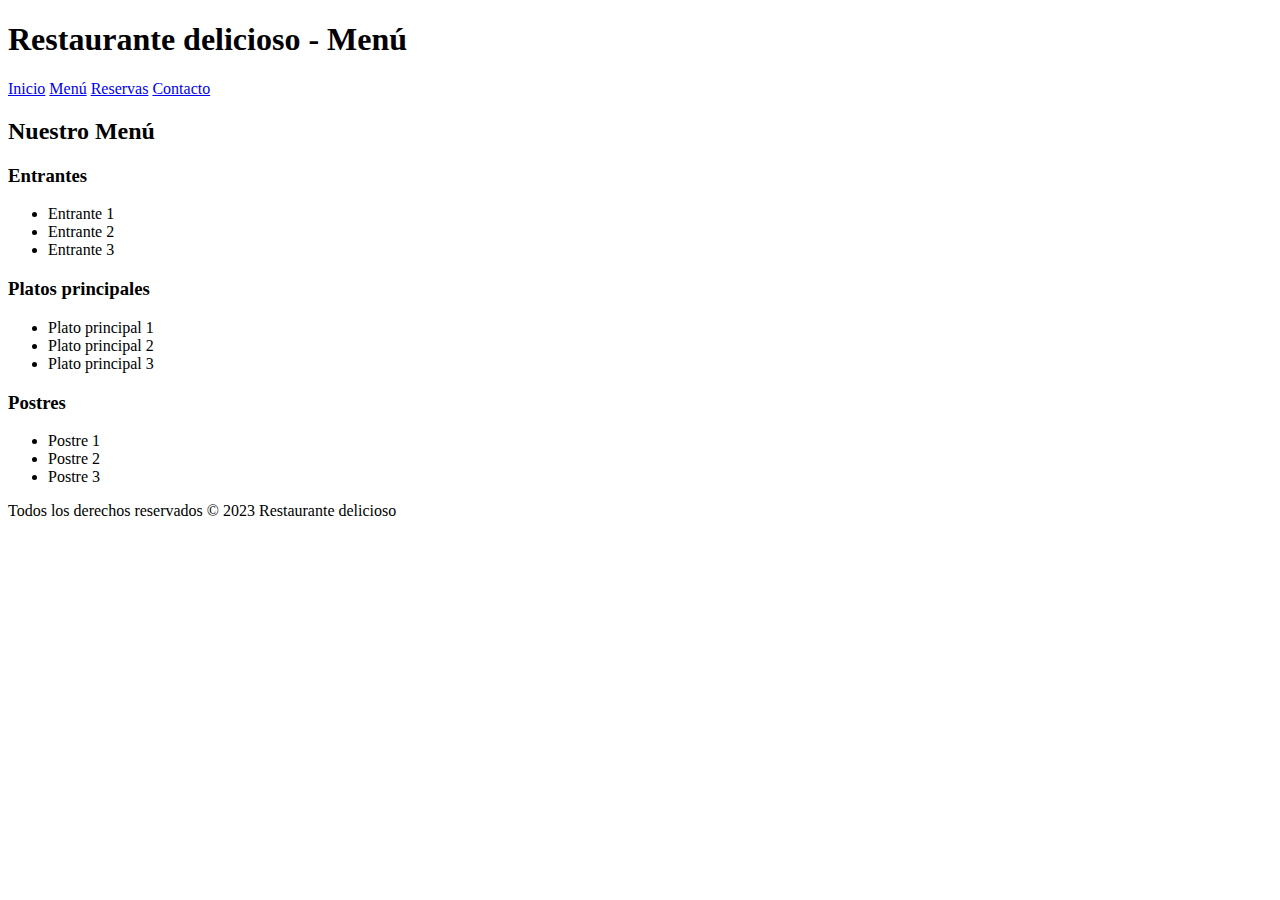
<file: menu.html>
<!DOCTYPE html>
<html lang="es">
<head>
  <meta charset="UTF-8">
  <meta name="viewport" content="width=device-width, initial-scale=1.0">
  <title>Restaurante delicioso - Menú</title>
  <style>
    /* ... Estilos (igual que en el ejemplo anterior) ... */
  </style>
</head>
<body>
  <header>
    <h1>Restaurante delicioso - Menú</h1>
  </header>
  <nav>
    <a href="index.html">Inicio</a>
    <a href="menu.html">Menú</a>
    <a href="reservas.html">Reservas</a>
    <a href="contacto.html">Contacto</a>
  </nav>
  <section>
    <h2>Nuestro Menú</h2>
    <h3>Entrantes</h3>
    <ul>
      <li>Entrante 1</li>
      <li>Entrante 2</li>
      <li>Entrante 3</li>
      <!-- Agrega más entrantes si lo deseas -->
    </ul>

    <h3>Platos principales</h3>
    <ul>
      <li>Plato principal 1</li>
      <li>Plato principal 2</li>
      <li>Plato principal 3</li>
      <!-- Agrega más platos principales si lo deseas -->
    </ul>

    <h3>Postres</h3>
    <ul>
      <li>Postre 1</li>
      <li>Postre 2</li>
      <li>Postre 3</li>
      <!-- Agrega más postres si lo deseas -->
    </ul>
  </section>
  <footer>
    <p>Todos los derechos reservados &copy; 2023 Restaurante delicioso</p>
  </footer>
</body>
</html>
</file>
